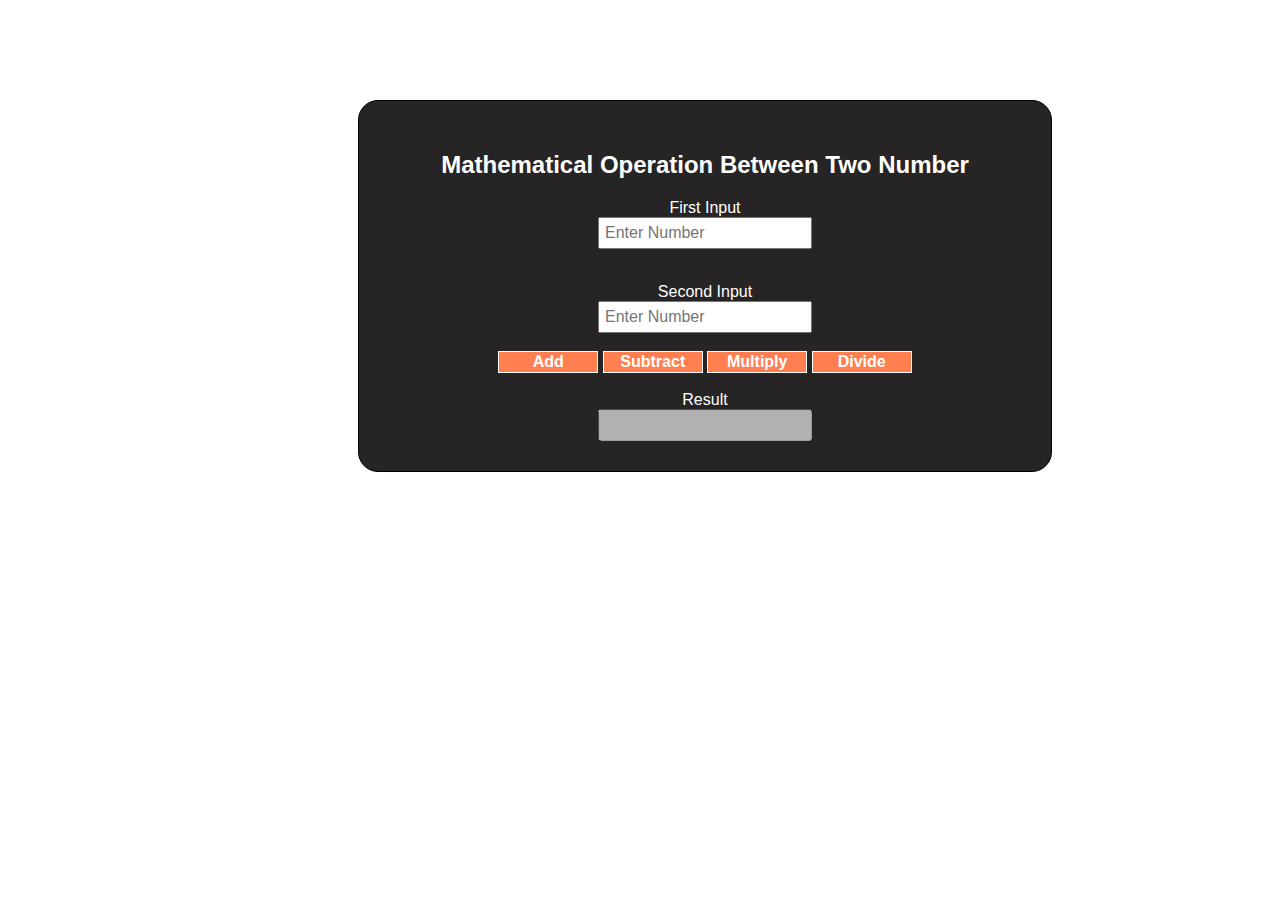
<file: index.html>
<!DOCTYPE html>
<html lang="en">
<head>
    <meta charset="UTF-8">
    <meta http-equiv="X-UA-Compatible" content="IE=edge">
    <meta name="viewport" content="width=device-width, initial-scale=1.0">
    <title>Calculator</title>

    <link rel="stylesheet" href="CSS/html2.css"> <!--link for CSS FILE -->

    <script src="javascript/val_calc_html2.js" defer></script> <!--file for calculation-->
    <script src="javascript/ui_comp_html2.js" defer></script> <!--to check UI-->
    <script src="javascript/test_case_html2.js" defer></script> <!--test cases file-->
    <!-- <script src="../javascript/testfile.js" defer></script> test cases file -->
</head>
<body>
    <div class="container" >
        <div class="title"><h2>Mathematical Operation Between Two Number</h2></div> <!-- HEADING-->
        <form class="main" name="farhan">
            First Input<br><input class="datainput" type="text" id="data1" value="" placeholder="Enter Number" ><br><br>
            <p id="popup"></p>
            Second Input<br><input  class="datainput" type="text"id="data2" value="" placeholder="Enter Number" ><br><br>
        
            <input class="mainbutton" type="button"  name="" id="btn1"value="Add" onclick="btn_to_add()">   <!-- buttons-->
            <input class="mainbutton" type="button"  name="" id="btn2"value="Subtract"onclick="btn_to_sub()">
            <input class="mainbutton" type="button"  name="" id="btn3"value="Multiply"onclick="btn_to_mul()">
            <input class="mainbutton" type="button"  name="" id="btn4"value="Divide"onclick="btn_to_div()"><br><br>
        
            Result<br><input type="text" id="result" name="ans" disabled >


                 


        </div>
        </form>




</body>
</html>
</file>
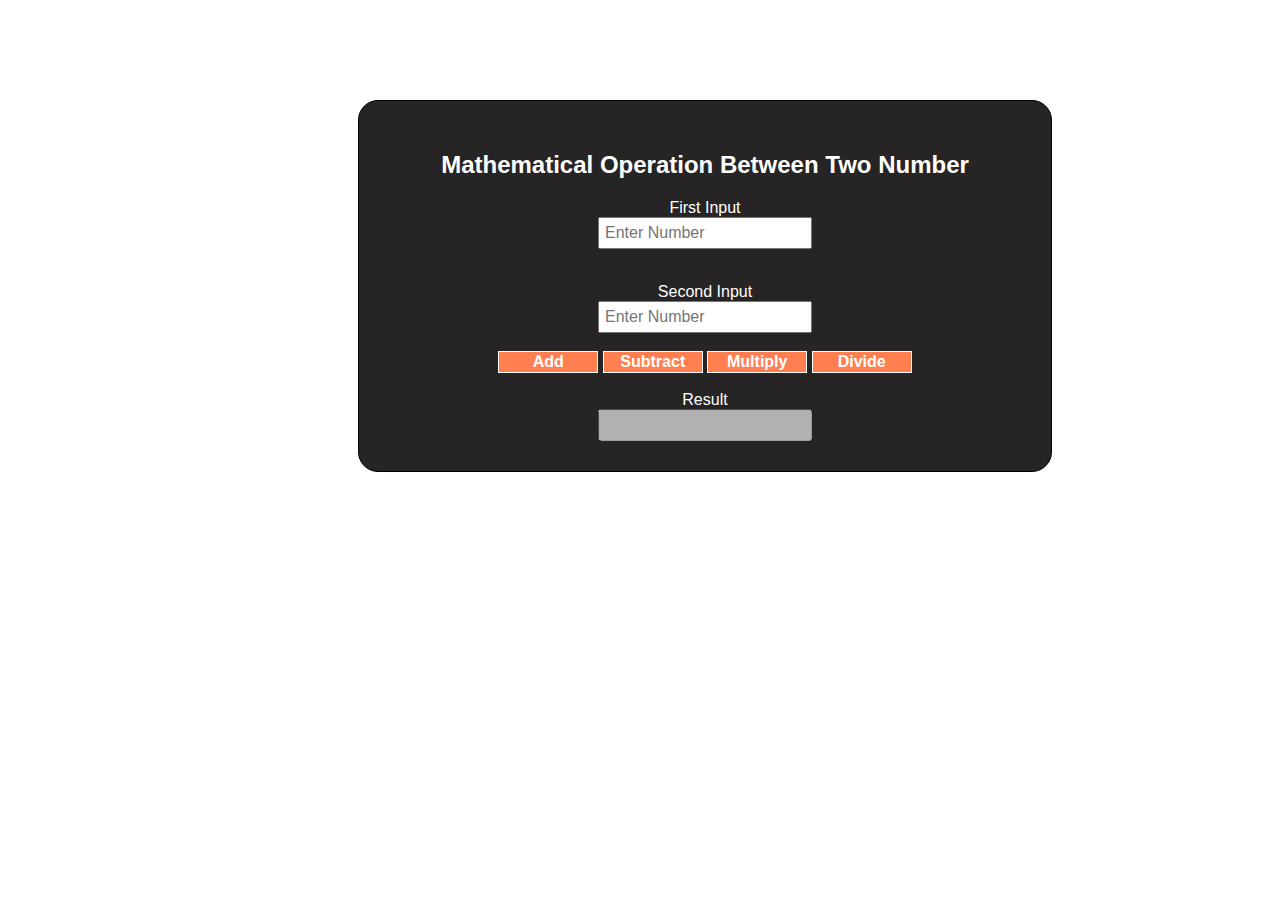
<file: HTML-2/index.html>
<!DOCTYPE html>
<html lang="en">
<head>
    <meta charset="UTF-8">
    <meta http-equiv="X-UA-Compatible" content="IE=edge">
    <meta name="viewport" content="width=device-width, initial-scale=1.0">
    <title>Calculator</title>

    <link rel="stylesheet" href="../CSS/html2.css"> <!--link for CSS FILE -->

    <script src="../javascript/val_calc_html2.js" defer></script> <!--file for calculation-->
    <script src="../javascript/ui_comp_html2.js" defer></script> <!--to check UI-->
    <script src="../javascript/test_case_html2.js" defer></script> <!--test cases file-->
    <!-- <script src="../javascript/testfile.js" defer></script> test cases file -->
</head>
<body>
    <div class="container" >
        <div class="title"><h2>Mathematical Operation Between Two Number</h2></div> <!-- HEADING-->
        <form class="main" name="farhan">
            First Input<br><input class="datainput" type="text" id="data1" value="" placeholder="Enter Number" ><br><br>
            <p id="popup"></p>
            Second Input<br><input  class="datainput" type="text"id="data2" value="" placeholder="Enter Number" ><br><br>
        
            <input class="mainbutton" type="button"  name="" id="btn1"value="Add" onclick="btn_to_add()">   <!-- buttons-->
            <input class="mainbutton" type="button"  name="" id="btn2"value="Subtract"onclick="btn_to_sub()">
            <input class="mainbutton" type="button"  name="" id="btn3"value="Multiply"onclick="btn_to_mul()">
            <input class="mainbutton" type="button"  name="" id="btn4"value="Divide"onclick="btn_to_div()"><br><br>
        
            Result<br><input type="text" id="result" name="ans" disabled >


                 


        </div>
        </form>




</body>
</html>
</file>
<file: CSS/html2.css>
body{
    background-color:#FFFFFF ;
    background-size: 100%;
}
h2{
    text-align: center;
}
.container{
    margin-top: 100px;
    margin-left: 350px;
    text-align:center;
    background-color: #262424;
    padding: 30px;
    width: 50%;
    border-radius: 20px;
    color: rgb(255, 255, 255);
    font-family: 'Segoe UI', Tahoma, Geneva, Verdana, sans-serif;
    border:1px solid black;
    box-shadow: 10px,10px,10px;
}

.datainput{
    width: 200px;
    padding: 5px;
    font-weight: 500;
    font-size: medium;
}
.mainbutton{
    background-color: coral;
    color: white;
    border: 1px solid white;
    width:100px;
    font-size: medium;
    font-weight: 700;}
input#result{
    width: 200px;
    padding: 5px;
    font-size: medium;
}
</file>
